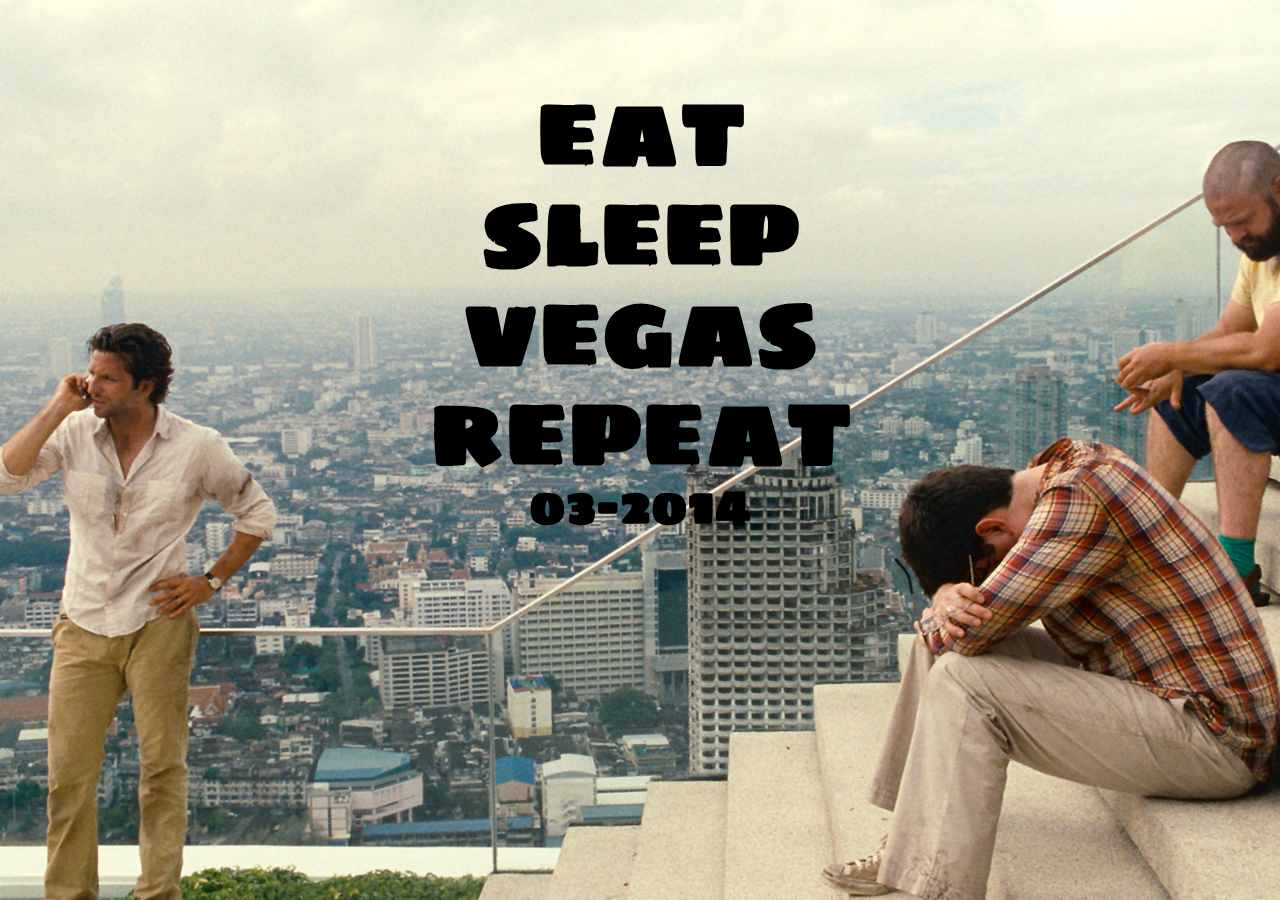
<file: vegas.html>
<!DOCTYPE html>
<html lang="en">
    <head>
        <meta http-equiv="content-type" content="text/html; charset=UTF-8"> 
        <meta charset="utf-8">
        <title>Thiago Nogueira @ Vegas 2014</title>
        <meta name="viewport" content="width=device-width, initial-scale=1, maximum-scale=1">
        <link href="css/bootstrap-combined.min.css" rel="stylesheet">
        
        <!--[if lt IE 9]>
          <script src="//html5shim.googlecode.com/svn/trunk/html5.js"></script>
        <![endif]-->
        <link href="css/font-awesome.min.css" type="text/css" rel="stylesheet">

        <!-- CSS code from Bootply.com editor -->        
        <style type="text/css">
            @import url('http://fonts.googleapis.com/css?family=Open+Sans:200,300');
            @import url(http://fonts.googleapis.com/css?family=Sigmar+One);
          body {
          	background: url('img/the_hangover_roof_03.jpg') no-repeat center center fixed;
              -webkit-background-size: cover;
              -moz-background-size: cover;
              -o-background-size: cover;
              background-size: cover;
            	background-color:#000;
            	
          }
          .jumbotron h1 {
            font-family: 'Sigmar One', cursive;
            font-size: 100px;
            color: #000;
            line-height: 1;
          }
          .jumbotron h2 {
            font-family: 'Sigmar One', cursive;
            font-size: 50px;
            color: #000;
            line-height: 1;
          }
          .pull-center {
            text-align: center;
            margin: 0 auto !important;
          }
        </style>
    </head>
    
    <!-- HTML code from Bootply.com editor -->

    <body>        
        <div class="container">
          <br><br><br><br>
  	       <div class="row-fluid jumbotron">
              <h1 class="pull-center">eat</h1>
              <h1 class="pull-center">sleep</h1>
              <h1 class="pull-center">vegas</h1>
              <h1 class="pull-center">repeat</h1>
              <h2 class="pull-center">03-2014</h1>
           </div>                 
        	</div>          	
        </div>  
      </div>
      <script type='text/javascript' src="/js/jquery.min.js"></script>
      <script type='text/javascript' src="/js/bootstrap.min.js"></script>
      
      <!-- JavaScript jQuery code from Bootply.com editor -->
      <script type='text/javascript'>
      $(document).ready(function() {
          
      });
      </script>
    </body>
</html>
</file>
